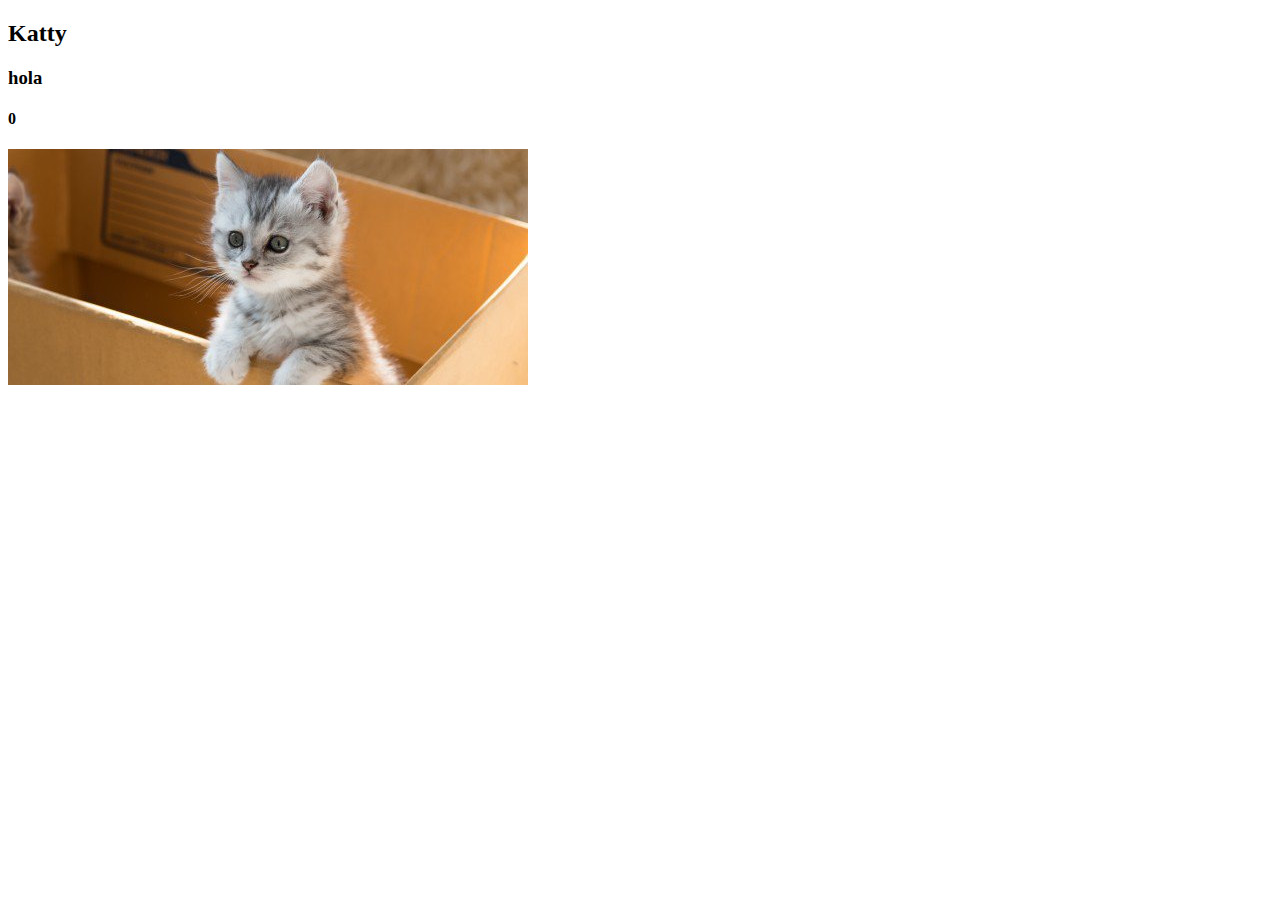
<file: CatClickerKnockout/index.html>
<!DOCTYPE html>
<html>
  <head>
    <meta charset="utf-8">
    <title>Cat Clicker Knockout</title>
  </head>
  <body>
    <div id="CatDisplay">
      <h2 data-bind="text: name"></h2>
      <h3 data-bind="text: level"></h3>
      <h4 data-bind="text: count"></h4>
      <img src="" alt="" data-bind="attr: {src: img}, click: incrementcount, levels">
    </div>
  </body>
  <script type="text/javascript" src="./Js/knockout-3.4.2.js"></script>
  <script src="./Js/App.js" charset="utf-8"></script>
</html>
</file>
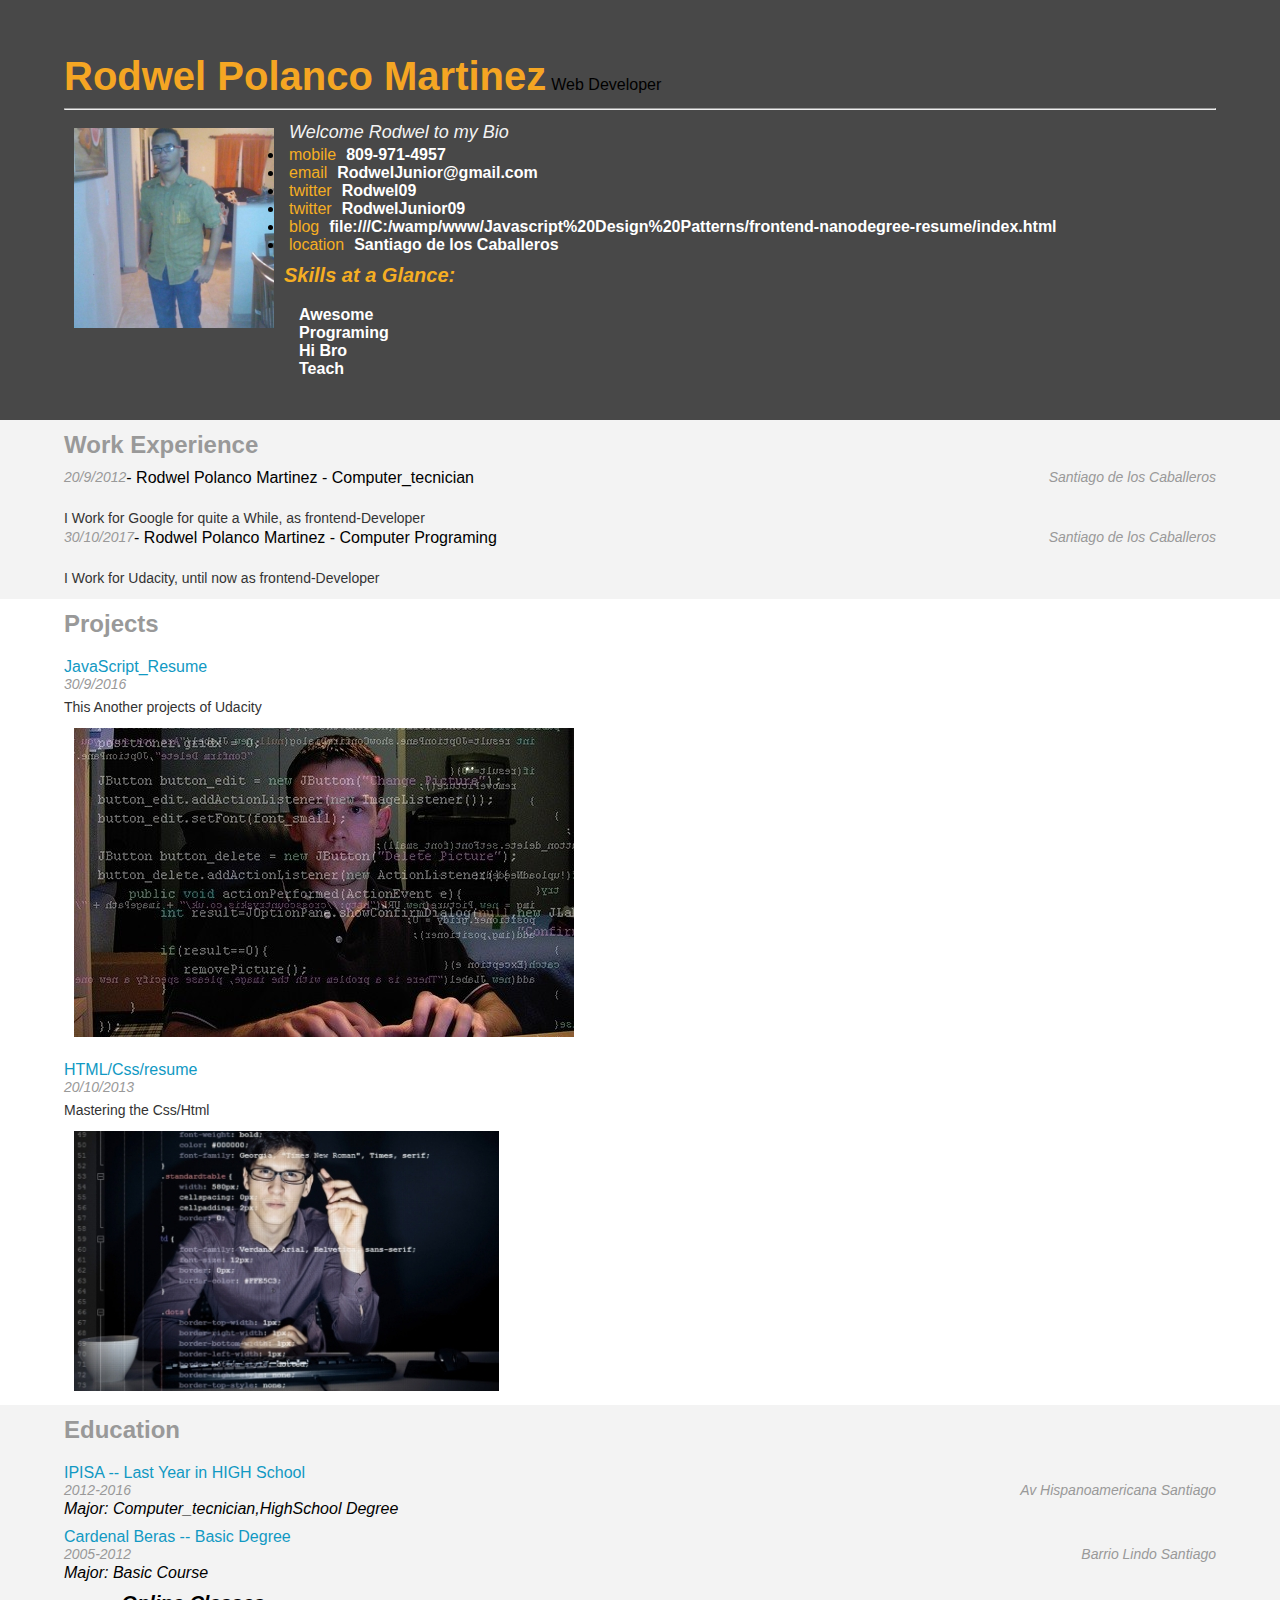
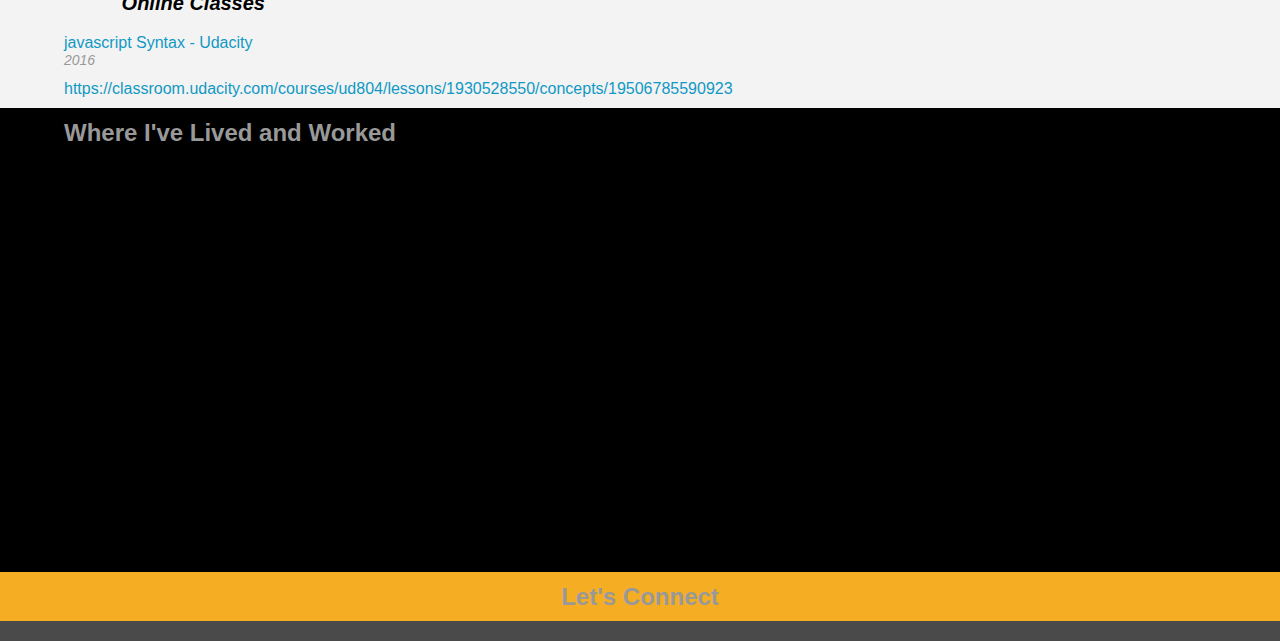
<file: frontend-nanodegree-resume/index.html>
<!DOCTYPE html>

<!--
This is an HTML document. It contains information about how elements in the website
are arranged. In other words, it describes the layout of a website.

I can't wait to see the resumes you put together!

Cameron Pittman, Udacity Course Developer
-->

<!--
The <head> of a website generally links to important resources the page will
need to load. You'll see a lot of <link>s to CSS files for styles and
<scripts> for JavaScript files to build interactions.
-->
<html>
<head>
  <!-- This tells the browser how to read the document. -->
  <meta charset="utf-8">

  <!-- Tells the browser what the title of this page should be. -->
  <title>Resume</title>

  <!-- Load the page styles. -->
  <link href="css/style.css" rel="stylesheet">



  <!--
  Uncomment the <script> tag below when you're ready to add an interactive Google Map to your resume!
  -->
<!-- <script src="http://maps.googleapis.com/maps/api/js?libraries=places"></script> -->

  <meta name="viewport" content="width=device-width,initial-scale=1">
</head>
<body>
  <div id="main">
    <!-- Hello world!   -->
     <!-- You'll be deleting this line in the course -->

    <!--
    Everything from here to the <script> tag below is the skeleton of your
    website. Your code will add information to each of the sections of the
    resume below. You can pretty easily figure out what each section will
    display by looking at the id or at what's written between the <h2> tags.
    -->
    <div id="header" class="center-content clear-fix">
      <ul id="topContacts" class="flex-box"></ul>
    </div>
    <div style="clear: both;"></div>
    <div id="workExperience" class="gray">
      <h2>Work Experience</h2>
    </div>
    <div id="projects">
      <h2>Projects</h2>
    </div>
    <div id="education" class="gray">
      <h2>Education</h2>
    </div>
    <div id="mapDiv">
      <h2>Where I've Lived and Worked</h2>
    </div>
    <div id="lets-connect" class="dark-gray">
      <h2 class="orange center-text">Let's Connect</h2>
        <ul id="footerContacts" class="flex-box">
      </ul>
    </div>
  </div>

  <!-- "HTML is loaded by the browser in the order it appears in the file. If the JavaScript is loaded first and it is supposed to affect the HTML below it, it might not work, as the JavaScript would be loaded before the HTML it is supposed to work on. Therefore, putting JavaScript near the bottom of the HTML page is often the best strategy."
  https://developer.mozilla.org/en-US/Learn/Getting_started_with_the_web/JavaScript_basics -->

   <!-- "Javascript assets, by default, tend to block any other parallel downloads from occurring. So, you can imagine if you have plenty of <script> tags in the head, calling on multiple external scripts will block the HTML from loading, thus greeting the user with a blank white screen, because no other content on your page will load until the JS files have completely loaded."
    http://stackoverflow.com/questions/4396849/does-the-script-tag-position-in-html-affects-performance-of-the-webpage -->

    <!--
  jQuery is a common JavaScript library for reading and making changes to the
  Document Object Model (DOM). The DOM is a tree that contains information
  about what is actually visible on a website.

  While HTML is a static document, the browser converts HTML to the
  DOM and the DOM can change. In fact, JavaScript's power comes from
  its ability to manipulate the DOM, which is essentially a JavaScript
  object. When JavaScript makes something interesting happen on a
  website, it's likely the action happened because JavaScript changed
  the DOM. jQuery is fast and easy to use, but it doesn't do anything
  you can't accomplish with vanilla (regular) JavaScript.
  -->
  <script src="js/jQuery.js"></script>

  <!-- More on helper.js in the class -->
  <script src="js/helper.js"></script>

  <!--
  The next line tells the browser where to download the JavaScript file you'll be
  writing. In resumeBuilder.js, you'll be writing code that builds the resume
  dynamically when this website, index.html, is opened.
  -->
  <script src="js/resumeBuilder.js"></script>


  <!--
  These scripts are written in JavaScript. You'll be breaking them down as part of
  a quiz. Essentially, the next few lines are checking to see if you have not
  changed each section of the resume. If you have not made any changes to a section
  of the resume, then that part of the resume does not show up. More on this in the
  course.
  -->

  <script>
    // Notice how all of a sudden there's JavaScript inside this HTML
    // document? You can write JavaScript between <script> tags. At the end of your
    // JavaScript, don't forget the closing script tag with the slash (/).


    // Also, this is a JavaScript style comment. You can comment in JavaScript with:

    //   two slashes for all following characters on a single line, or

    /*
        an opening and closing set of slash asterisks for block comments.
    */


    if(document.getElementsByClassName('flex-item').length === 0) {
      // document.getElementById('topContacts').style.display = 'none';
      document.getElementById('topContacts').style.backgroundColor = 'black';
    }
    if(document.getElementsByTagName('h1').length === 0) {
      // document.getElementById('header').style.display = 'none';
      document.getElementById('header').style.backgroundColor = 'black';
    }
    if(document.getElementsByClassName('work-entry').length === 0) {
      // document.getElementById('workExperience').style.display = 'none';
      document.getElementById('workExperience').style.backgroundColor = 'black';
    }
    if(document.getElementsByClassName('project-entry').length === 0) {
      // document.getElementById('projects').style.display = 'none';
      document.getElementById('projects').style.backgroundColor = 'black';
    }
    if(document.getElementsByClassName('education-entry').length === 0) {
      // document.getElementById('education').style.display = 'none';
      document.getElementById('education').style.backgroundColor = 'black';
    }
    if(document.getElementsByClassName('flex-item').length === 0) {
      // document.getElementById('lets-connect').style.display = 'none';
      document.getElementById('lets-connect').style.backgroundColor = 'black';
    }
    if(document.getElementById('map') === null) {
      // document.getElementById('mapDiv').style.display = 'none';
      document.getElementById('mapDiv').style.backgroundColor = 'black';
    }
  </script>
</body>
</html>
</file>
<file: frontend-nanodegree-resume/css/style.css>
body,
div,
ul,
li,
p,
h1,
h2,
h3,
h4,
h5,
h6 {
  padding: 0;
  margin: 0;
  font-family: "Roboto", sans-serif;
}

.clear-fix {
  overflow: auto;
}

.education-entry,
.work-entry,
.project-entry {
  padding: 0 5%;
}

h1 {
  font-size: 40px;
  color: #f5a623;
  line-height: 48px;
  display: inline;
}

h2 {
  font-weight: bold;
  font-size: 24px;
  color: #999;
  line-height: 29px;
  padding: 10px;
}

h3 {
  font-style: italic;
  font-size: 20px;
  color: #000;
  line-height: 22px;
}

h4 {
  font-weight: bold;
  font-size: 14px;
  color: #4a4a4a;
  line-height: 17px;
}

h2,
h3,
h4,
h5 {
  padding: 10px 5%;

}


.date-text {
  font-style: italic;
  font-size: 14px;
  color: #999;
  line-height: 16px;
  float: left;
}

.location-text {
  font-style: italic;
  font-size: 14px;
  color: #999;
  line-height: 16px;
  float: right;

}

p {
  font-size: 14px;
  color: #333;
  line-height: 21px;
}

a {
  color: #1199c3;
  text-decoration: none;
  margin-top: 10px;
  display: block;
}

.welcome-message {
  font-style: italic;
  font-size: 18px;
  color: #f3f3f3;
  line-height: 28px;
}

#skills-h3 {
  color: #f5ae23;
  /*display: none;*/
}

.orange {
  background-color: #f5ae23;
}

.orange-text {
  color: #f5ae23;
}

.white-text {
  font-weight: bold;
  color: #fff;
}

.gray {
  background-color: #f3f3f3;
  padding-bottom: 10px;
  clear: both;
}

.dark-gray {
  background-color: #4a4a4a;
}

/* TODO: Replace with image later */
#header {
  background-color: #484848;
}

.flex-box {
  display: -webkit-flex;
  display: flex;
  flex-direction: row;
  flex-wrap: wrap;
  justify-content: space-around;
  padding: 10px;
}

.flex-column {
  display: flex;
  flex-direction: column;
  flex-wrap: nowrap;
  padding: 10px;
}

.center-content {
  padding: 2.5% 5%;
}

ul {
  list-style-type: none;
}

.biopic {
  float: left;
  padding: 10px;
  width: 200px;
  display: none;
}

img {
  padding: 10px;
}

span {
  padding: 5px;
}

#lets-connect {
  text-align: center;
}

/* Media queries to handle various device widths */

@media only screen and (max-width: 1024px) {
  #lets-connect {
    margin-top: 5%;
  }
}

@media only screen and (max-width:900px) {
  .biopic {
    width: 175px;
  }
}

@media only screen and (max-width: 750px) {
  #lets-connect {
    margin-top: 10%;
  }
  .biopic {
    width: 150px;
  }
  .welcome-message {
    display: none;
  }
}

#map {
  display: block;
  height: 100%;
  margin: 0 5%;
}

#mapDiv {
  height: 400px;
  width: 100%;
  padding-bottom: 5%;
}

@media only screen and (min-width: 750px) {
  #skills-h3,
  .biopic {
    display: block;
  }
}
</file>
